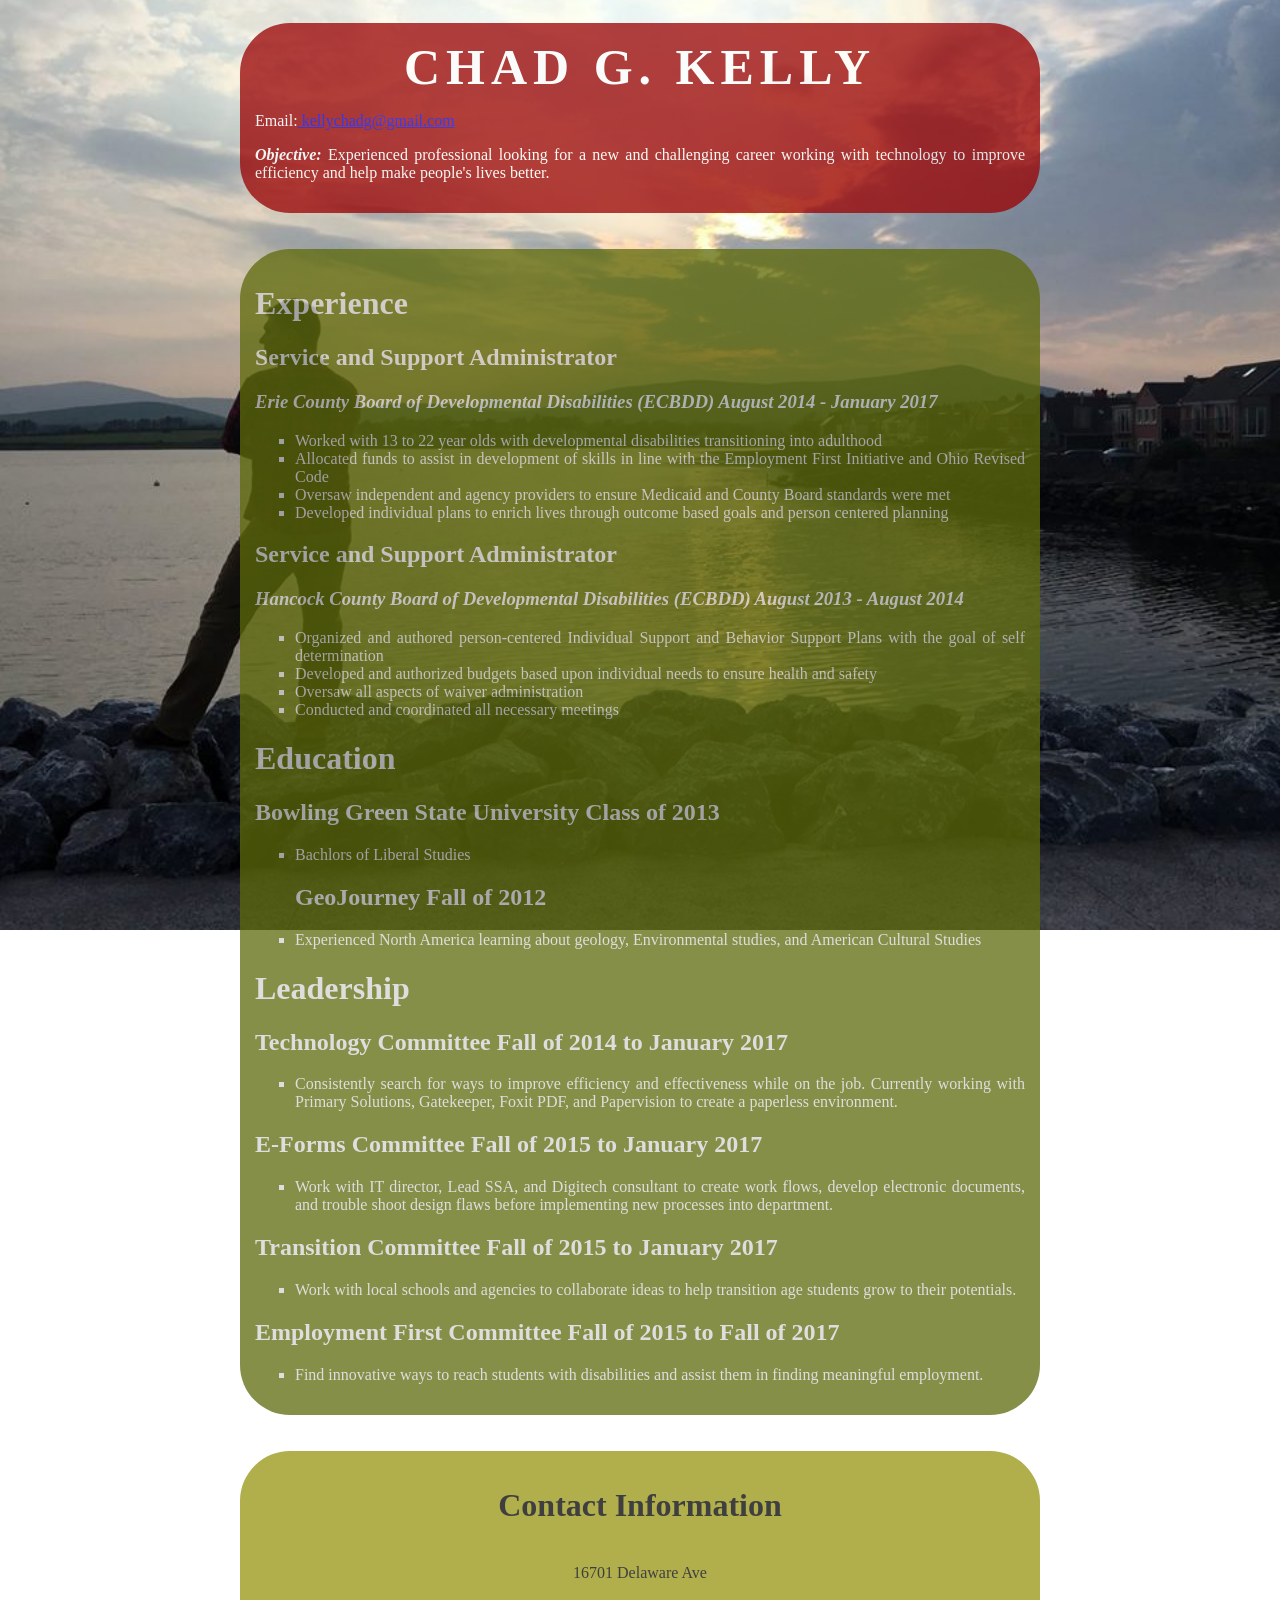
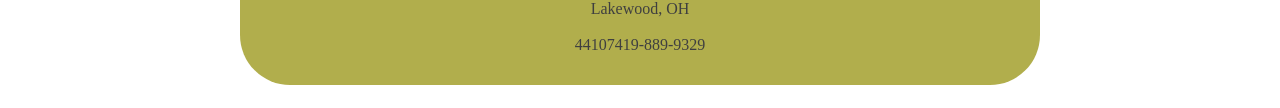
<file: index.html>
<!DOCTYPE html>
<html>
	<head>
		<link type="text/css" rel="stylesheet" href="resume.css"/>
		<title></title>
	</head>
	<body> 
	<div class = "container"> 
    	<div id = "header">  
    	    <h5 id = "name"> Chad G. Kelly </h5> 
    	    <p> Email:<a href = "https://www.linkedin.com/in/chad-kelly-8644705a"> kellychadg@gmail.com </a></p>
			<a href = "myFace.jpg"> </a> 
    	    <p> <strong> <em> Objective:</strong> </em> Experienced professional looking for a new and challenging career working with technology to improve efficiency and help make people's lives better. </p>
			</div> 
			<br> </br> 
        	<div class = "experience"> 
        	    <h1>  Experience  </h1>
        	        <h2> <strong> Service and Support Administrator </strong> </h2> 
        	            <h3> <em> Erie County Board of Developmental Disabilities (ECBDD)        August 2014 - January 2017 </em> </h3> 
        	              <ul><li> Worked with 13 to 22 year olds with developmental disabilities transitioning into adulthood  </li> 
        	                  <li> Allocated funds to assist in development of skills in line with the Employment First Initiative and Ohio Revised Code  </li>
        	                  <li> Oversaw independent and agency providers to ensure Medicaid and County Board standards were met  </li> 
        	                  <li> Developed individual plans to enrich lives through outcome based goals and person centered planning </ul> </li> 
        	   
        	        <h2> <strong> Service and Support Administrator </strong> </h2> 
        	            <h3> <em> Hancock County Board of Developmental Disabilities (ECBDD)        August 2013 - August 2014 </em> </h3> 
        	              <ul><li> Organized and authored person-centered Individual Support and Behavior Support Plans with the
goal of self determination </li> 
        	                  <li> Developed and authorized budgets based upon individual needs to ensure health and safety </li>
        	                  <li> Oversaw all aspects of waiver administration </li> 
        	                  <li> Conducted and coordinated all necessary meetings </ul> </li> 
        	  
        	       <h1>  Education  </h1>
        	        <h2> <strong> Bowling Green State University          Class of 2013 </strong> </h2> 
        	           
        	              <ul><li> Bachlors of Liberal Studies </li> 
        	       <h2> <strong> GeoJourney          Fall of 2012 </strong> </h2>        
        	                         	                  <li> Experienced North America learning about geology, Environmental studies, and American Cultural Studies </ul> </li> 
        	                         	                        
        	                         	                  <h1>  Leadership </h1>
        	                         	                        <h2> <strong> Technology Committee          Fall of 2014 to January 2017 </strong> </h2>        
        	                         	                  <ul><li> Consistently search for ways to improve efficiency and effectiveness while on the job. Currently working with Primary Solutions, Gatekeeper, Foxit PDF, and Papervision to create a paperless environment. </ul> </li> 
                    <h2> <strong> E-Forms Committee          Fall of 2015 to January 2017 </strong> </h2>        
        	                         	                  <ul><li> Work with IT director, Lead SSA, and Digitech consultant to create work flows, develop electronic documents, and trouble shoot design flaws before implementing new processes into department. </ul> </li>
                    <h2> <strong> Transition Committee          Fall of 2015 to January 2017 </strong> </h2>        
        	                         	                  <ul><li> Work with local schools and agencies to collaborate ideas to help transition age students grow to their potentials. </ul> </li>
        	                         	                        <h2> <strong> Employment First Committee          Fall of 2015 to Fall of 2017 </strong> </h2>        
        	                         	                  <ul><li> Find innovative ways to reach students with disabilities and assist them in finding meaningful employment. </ul> </li>
                    
        	</div> 
        	<br> </br> 
    	<div id = "footer"> 
    	    <h1> Contact Information  </h1> 
    	    <p><br> 16701 Delaware Ave </br><br> Lakewood, OH</br><br> 44107419-889-9329 </br> </p>
    	</div> 
	</div> 	
	</body>
</html>
</file>
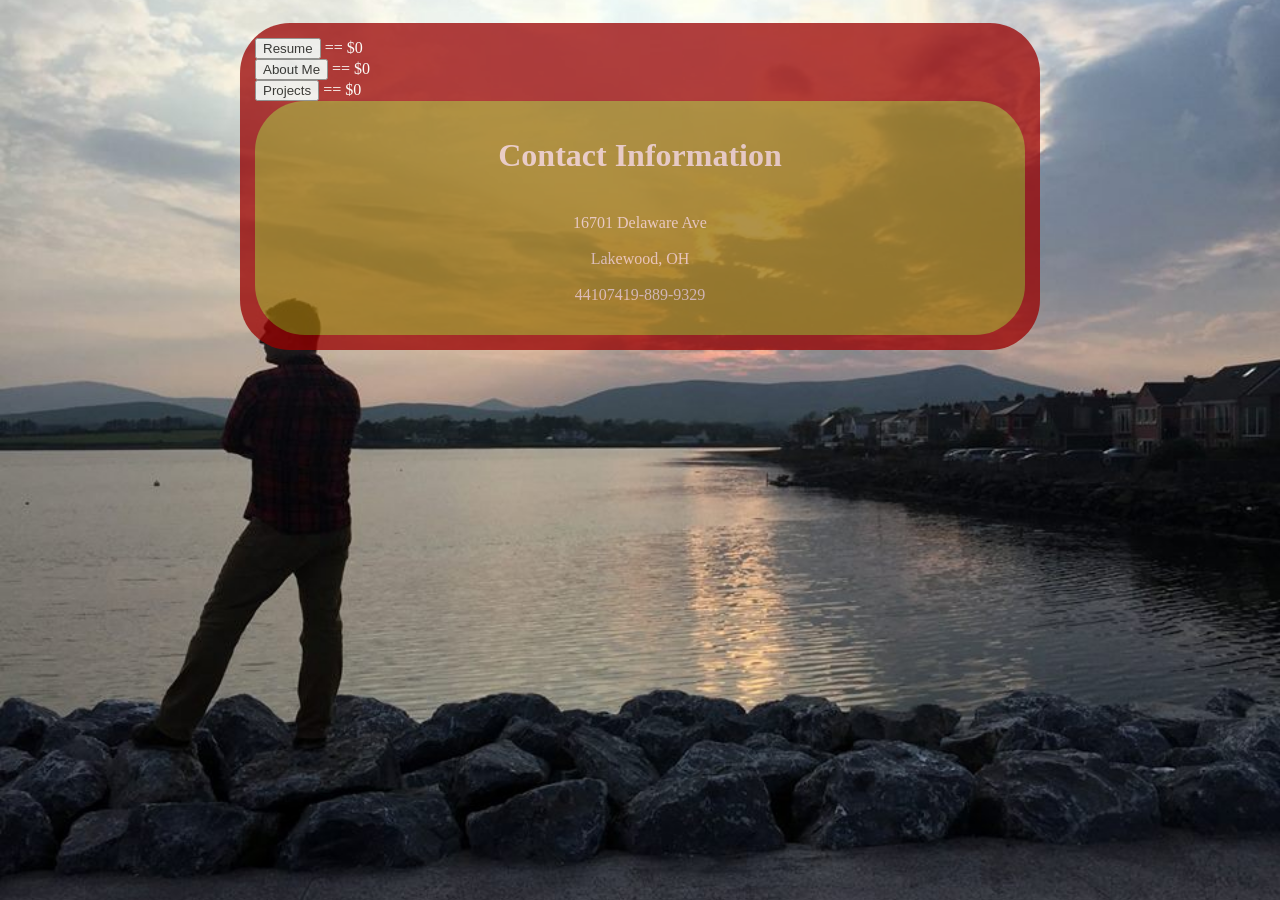
<file: FrontPage.html>
<!DOCTYPE html>
<html>
	<head>
		<link type="text/css" rel="stylesheet" href="resume.css"/>
		<title></title>
	</head>
	<body> 
	<div class = "container"> 
    	<div id = "header">  
    	    <div class = "text-center">
				<form form style = "display: inline" action = "HTML resume.html" 
				method = "get">
					<button id = "singlebutton" name = "resume" class= "btn btn-default">
					Resume
					</button> == $0
				</form> 
			</div> 
			 <div class = "text-center">
				<form form style = "display: inline" action = "HTML resume.html" 
				method = "get">
					<button id = "singlebutton" name = "resume" class= "btn btn-default">
					About Me
					</button> == $0
				</form> 
			</div> 
			 <div class = "text-center">
				<form form style = "display: inline" action = "HTML resume.html" 
				method = "get">
					<button id = "singlebutton" name = "resume" class= "btn btn-default">
					Projects
					</button> == $0
				</form> 
			</div> 
    	<div id = "footer"> 
    	    <h1> Contact Information  </h1> 
    	    <p><br> 16701 Delaware Ave </br><br> Lakewood, OH</br><br> 44107419-889-9329 </br> </p>
    	</div> 
	</div> 	
	</body>
</html>
</file>
<file: resume.css>
.container {
	width: 800px; 
	margin-left: auto;
	margin-right: auto;
	text-align: justify;
	text-justify: auto;
	
	
	
	
}
#header:hover  {
	opacity: .9;
}

.experience:hover  {
	opacity: .9;
}
#footer:hover {
	opacity: .9;
}

body {
	
	padding: 15px;
	background-image: url("ireland.jpg");
	background-repeat:no-repeat;
	background-attachment: fixed;
	background-position: center;
	background-size: cover;
	font-family: calibri;
	
}
	
#name{
    font-size: 50px;
    position: inline-block;
	text-align: center;
	margin: auto;
	letter-spacing: 6px;
	text-transform: uppercase;
}  

#header {
    border-radius: 5px;
    background-color: #990000;  
	color: white;
    height: auto;
    width: auto;
    clear: both;
    position: relative;
    z-index: 1; 
	margin: auto;
	padding: 15px;
	opacity: .75;
	border-style: rounded;
	border-radius: 50px;
	
	
	
		
    }
	
 h1 {
	 text-transform: capitalize;
	 font-weight: bold;
 }
.experience {
    border-radius: 50px;
    background-color: #5e6a0a;
	color: #D3D3D3;
    height: auto;
    width: auto;
    padding: 15px;
    clear: right;
    position: relative;
	margin: auto;
	opacity: .75;
	border-style: rounded;
	
	
	
		
    }
.experience ul {
		list-style-type: square;
	}		
#footer {
    border-radius: 5px;
    background-color: #979311; 
    height: auto;
    width: auto;
    clear: both;
	margin: auto;
	padding: 15px;
	opacity: .75;
	text-align: center;
	border-style: rounded;
	border-radius: 50px;
	
    }
</file>
